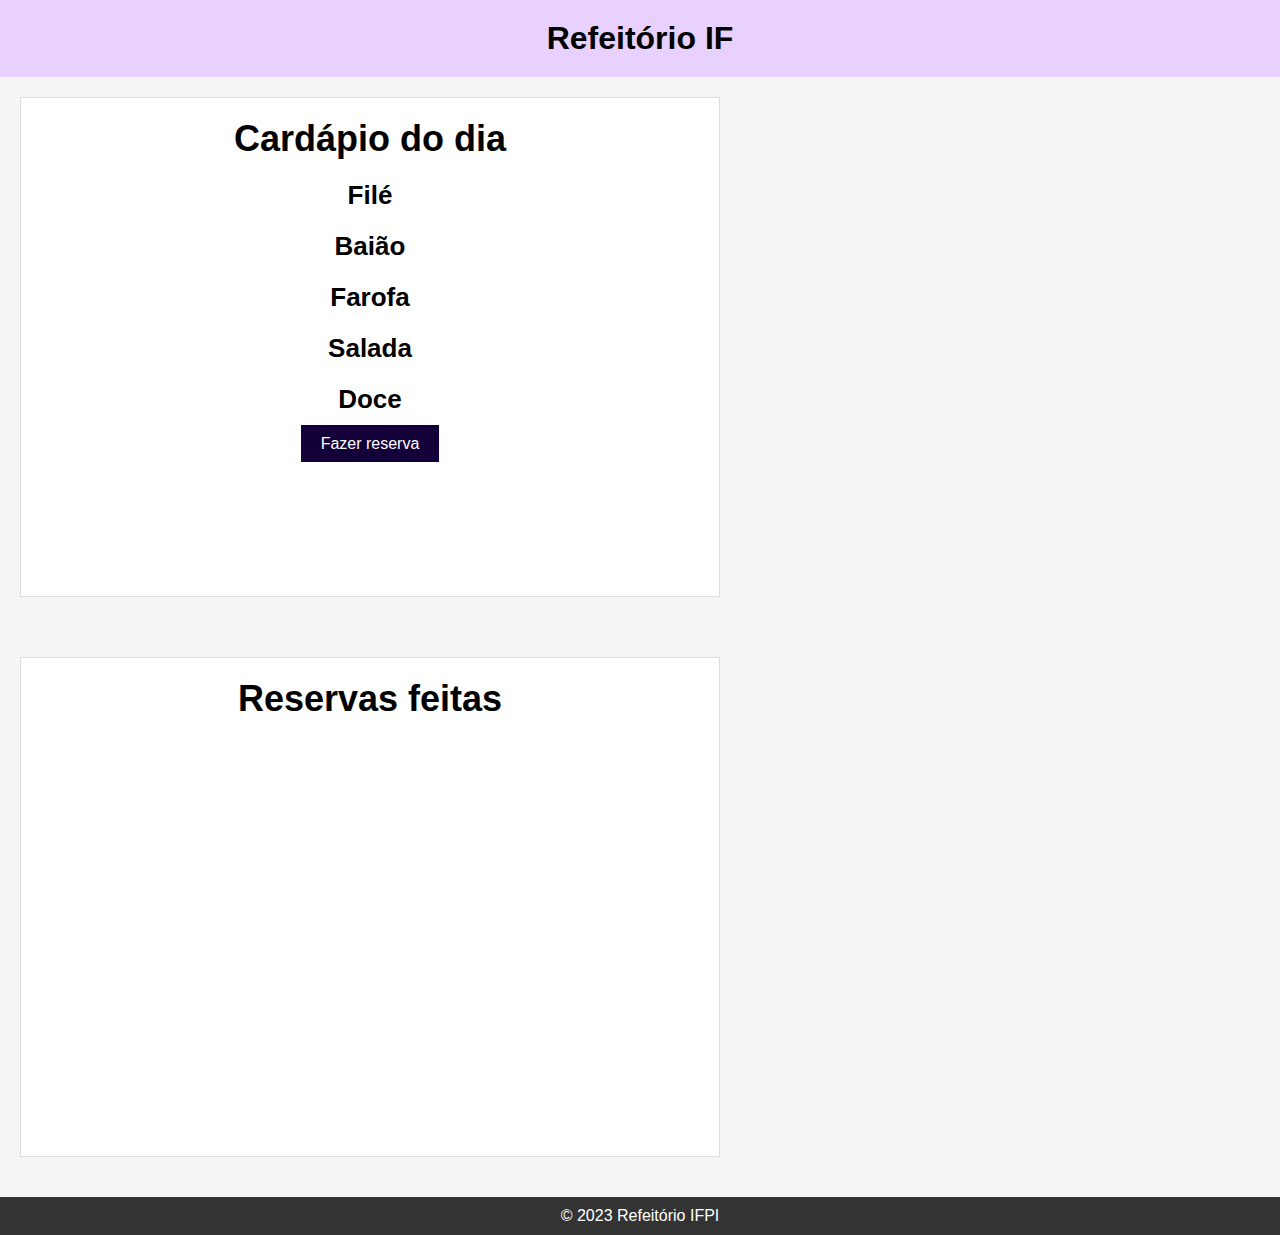
<file: index_.html>
<!DOCTYPE html>
<html lang="en">
<head>
    <meta charset="UTF-8">
    <meta name="viewport" content="width=device-width, initial-scale=1.0">
    <link rel="stylesheet" href="style_.css">
    <title>Cardapio</title>
</head>
<body>
    <div class="container">
        <div class="header">
            <h1>Refeitório IF</h1>
        </div>

        <section class="cardapios">
            <div class="cardapio">
                <h2>Cardápio do dia</h2>
                <h3>Filé</h3>
                <h3>Baião</h3>
                <h3>Farofa</h3>
                <h3>Salada</h3>
                <h3>Doce</h3>
                <a href="index.php" class="button">Fazer reserva</a>
            </div>
        </section>
        <section class="reservas">
            <div class="reserva">
                <h2>Reservas feitas</h2>
            </div>
        </section>
    </div>

    <footer>
        <p>&copy; 2023  Refeitório IFPI</p>
    </footer>
</body>
</html>
</file>
<file: style_.css>
/* Reset de estilos para garantir uma base consistente */
* {
    margin: 0;
    padding: 0;
    box-sizing: border-box;
}

/* Estilos para o corpo do site */
body {
    font-family: Arial, sans-serif;
    background-color: #f5f5f5;
    margin: 0;
    padding: 0;
}

.conteine {
    justify-content: center;
    align-items: center;
}

section {
    padding: 20px;
}

h2 {
    font-size: 36px;
    margin-bottom: 20px;
}

h3 {
    font-size: 26px;
    margin-bottom: 20px;
}

.button {
    text-decoration: none;
    background-color: #130039;
    color: #fff;
    border: none;
    padding: 10px 20px;
    font-size: 16px;
    cursor: pointer;
    transition: background-color 0.3s ease;
}

.button:hover {
    background-color: #555;
}

.header {
    background-color: rgb(232, 209, 255);
    text-align: center;
    padding: 20px;
}

.cardapio, .reserva {
    height: 500px;
    width: 700px;
    background-color: #fff;
    padding: 20px;
    border: 1px solid #ddd;
    margin-bottom: 20px;
    text-align: center;
}

footer {
    text-align: center;
    background-color: #333;
    color: #fff;
    padding: 10px 0;
}
</file>
